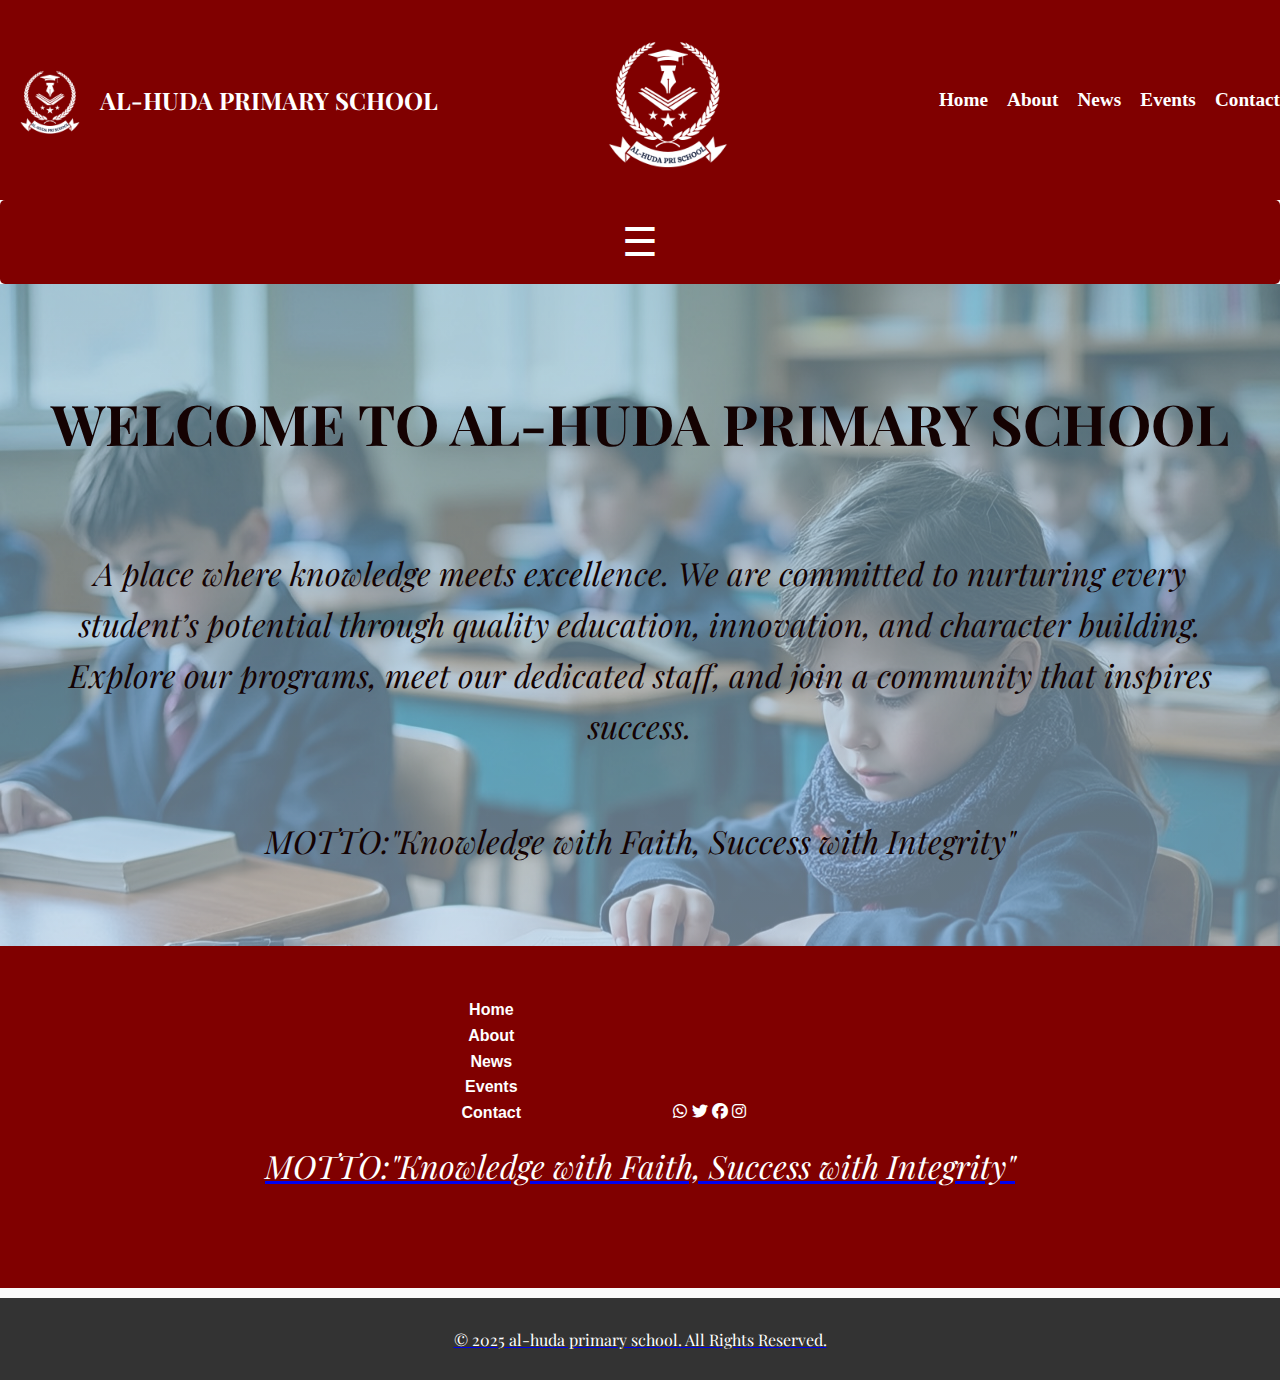
<file: index.html>
<!DOCTYPE html>
<html lang="en">
<head>
  <meta charset="UTF-8">
  <meta name="viewport" content="width=device-width, initial-scale=1.0">
  <title>AL-HUDA PRIMARY SCHOOL</title>
  <link href="https://fonts.googleapis.com/css2?family=Lato:wght@400;700&family=Playfair+Display:wght@700&family=Poppins:wght@500&display=swap" rel="stylesheet">
    <link rel="stylesheet" href="https://cdnjs.cloudflare.com/ajax/libs/font-awesome/6.5.0/css/all.min.css">

  <link rel="stylesheet" href="style.css">
</head>
<body>
  <!-- Header & Navigation -->
  <header>
    <div class="logo"><img src="Logo.png">  AL-HUDA PRIMARY SCHOOL</div>
    <img src="Logo.png"  id="logo">
    <nav>
      <ul>
        <li><a href="index.html">Home</a></li>
        <li><a href="about.html">About</a></li>
        <li><a href="news.html">News</a></li>
        <li><a href="event.html">Events</a></li>
        <li><a href="contact.html">Contact</a></li>
      </ul>
    </nav>
  </header>
  
  <!-- Toggle Button -->
  <div class="menu-toggle" onclick="toggleMenu()">☰</div>

  <!-- Menu Items -->
  <div class="menu" id="menu">
    <a href="index.html">Home</a>
    <a href="about.html">About</a>
    <a href="news.html">News</a>
    <a href="event.html">Events</a>
    <a href="contact.html">Contact</a>
  </div>

  <!-- Hero Section -->
  <section id="home" class="hero">
    <h2>WELCOME TO AL-HUDA PRIMARY SCHOOL</h2>
    <p>A place where knowledge meets excellence. We are committed to nurturing every student’s potential through quality education,
        innovation, and character building.
        Explore our programs, meet our dedicated staff, and join a community that inspires success.
    </p>
    <p><i>MOTTO:</i>"Knowledge with Faith, Success with Integrity"</p>
  </section>

  
 

  <section id="footer">
    <ul>
        <li><a href="index.html">Home</a></li>
        <li><a href="about.html">About</a></li>
        <li><a href="news.html">News</a></li>
        <li><a href="event.html">Events</a></li>
        <li><a href="contact.html">Contact</a></li>
</ul>
        <ul id="first">
            <li><a href="https://wa.me/+254721237883"><i class="fab fa-whatsapp"></i></a> 
                <a href="https://twitter.com/"><i class="fab fa-twitter"></i></a>
                <a href="https://facebook.com/"><i class="fab fa-facebook"></i></a>
                <a href="https://instagram.com/"><i class="fab fa-instagram"></i>
            </li>
      </ul>
      
  </section>
  <section id="motto">
     <p><i>MOTTO:</i>"Knowledge with Faith, Success with Integrity"</p>
  </section>
  <footer>
    <p>&copy; 2025 al-huda primary school. All Rights Reserved.</p>
  </footer>

  <script src="script.js"></script>
</body>
</html>
</file>
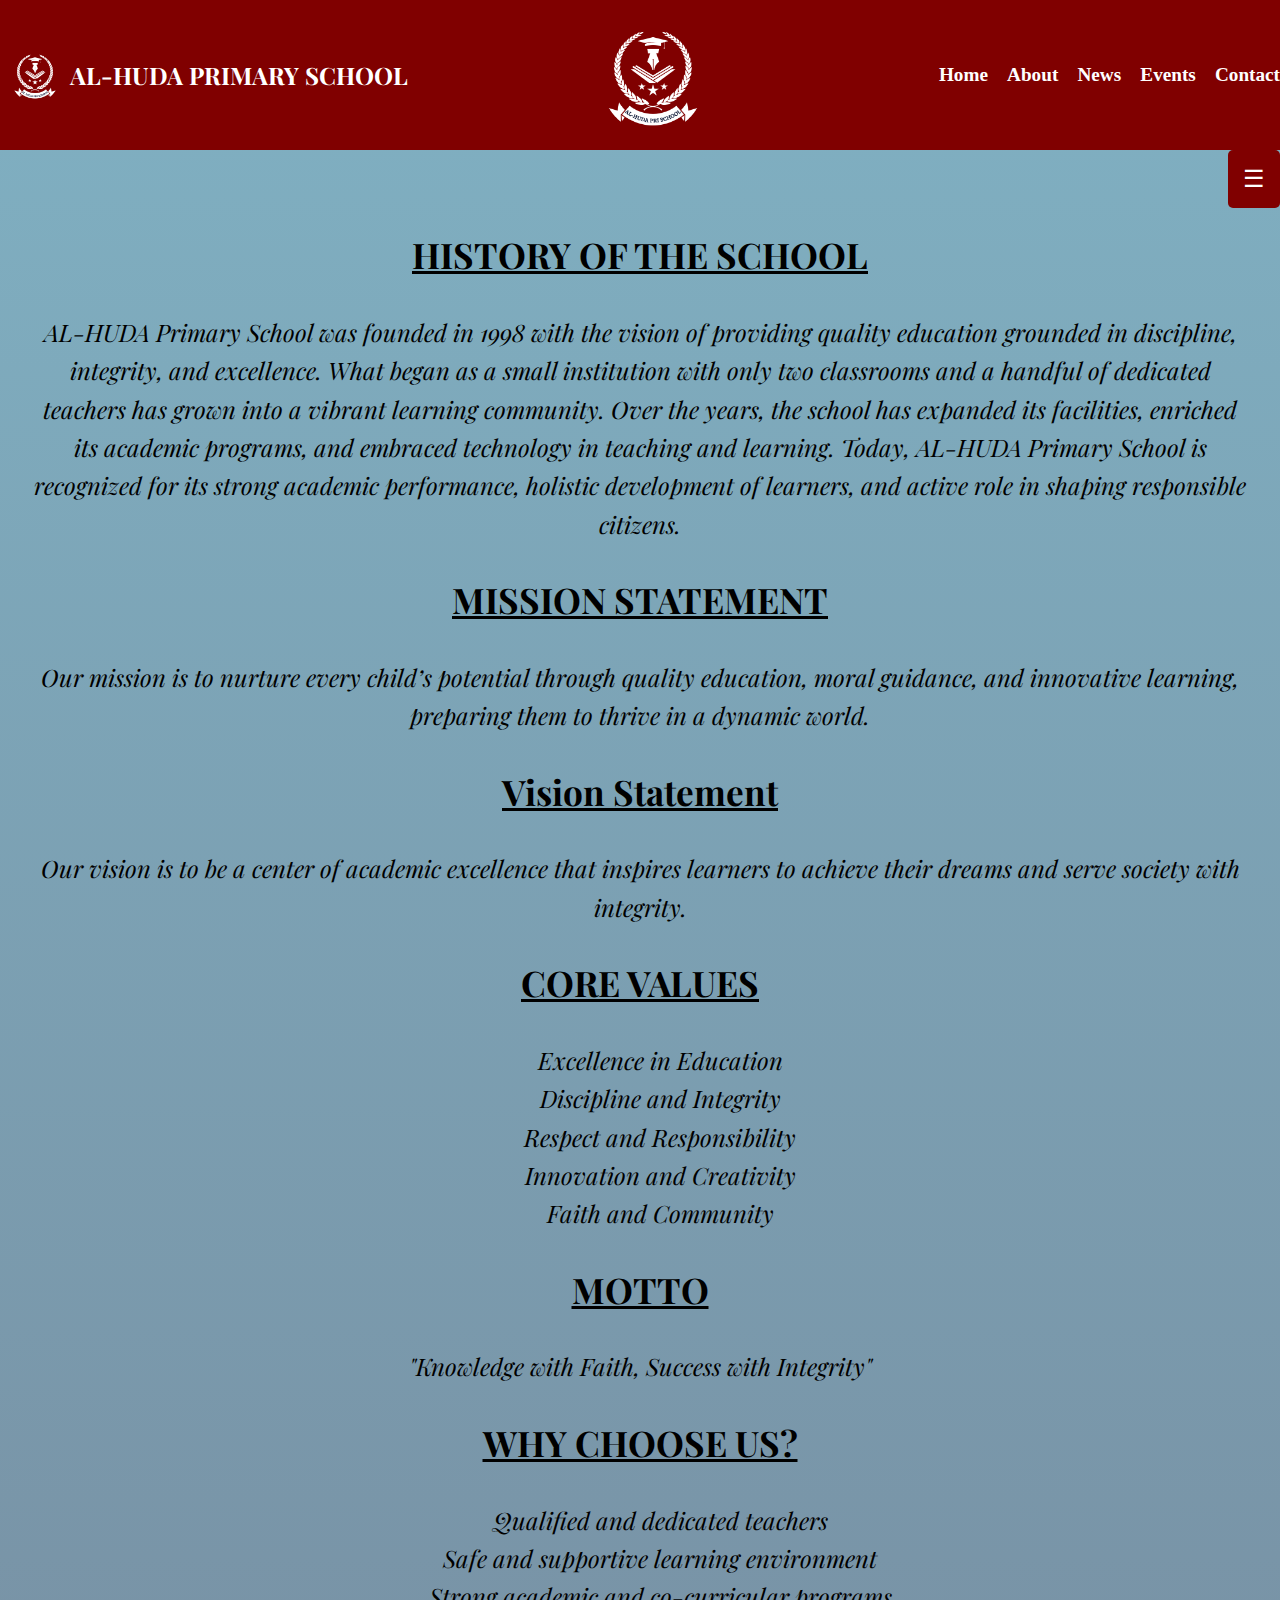
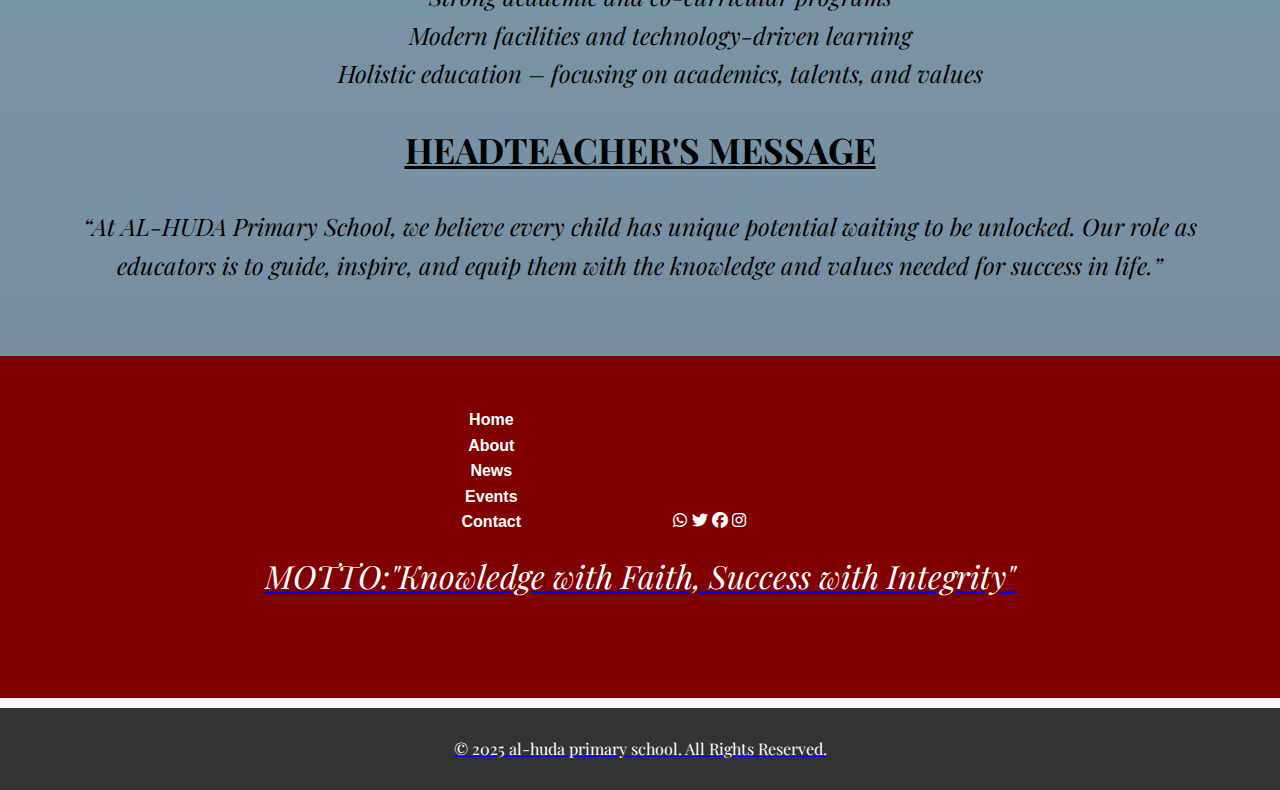
<file: about.html>
<!DOCTYPE html>
<html lang="en">
<head>
  <meta charset="UTF-8">
  <meta name="viewport" content="width=device-width, initial-scale=1.0">
  <title>AL-HUDA PRIMARY SCHOOL</title>
  <link href="https://fonts.googleapis.com/css2?family=Lato:wght@400;700&family=Playfair+Display:wght@700&family=Poppins:wght@500&display=swap" rel="stylesheet">
    <link rel="stylesheet" href="https://cdnjs.cloudflare.com/ajax/libs/font-awesome/6.5.0/css/all.min.css">

  <link rel="stylesheet" href="about.css">
</head>
<body>
  <!-- Header & Navigation -->
  <header>
    <div class="logo"><img src="Logo.png">  AL-HUDA PRIMARY SCHOOL</div>
    <img src="Logo.png"  id="logo">
    <nav>
      <ul>
        <li><a href="index.html">Home</a></li>
        <li><a href="about.html">About</a></li>
        <li><a href="news.html">News</a></li>
        <li><a href="event.html">Events</a></li>
        <li><a href="contact.html">Contact</a></li>
      </ul>
    </nav>
  </header>
  
  <!-- Toggle Button -->
  <div class="menu-toggle" onclick="toggleMenu()">☰</div>

  <!-- Menu Items -->
  <div class="menu" id="menu">
    <a href="index.html">Home</a>
    <a href="about.html">About</a>
    <a href="news.html">News</a>
    <a href="event.html">Events</a>
    <a href="contact.html">Contact</a>
  </div>
<section class="about">
    <h2>HISTORY OF THE SCHOOL</h2>
     <p>
    AL-HUDA Primary School was founded in 1998 with the vision of providing quality education grounded in discipline, integrity,
    and excellence.
    What began as a small institution with only two classrooms and a handful of dedicated teachers has grown into a vibrant learning
    community.
    Over the years, the school has expanded its facilities, enriched its academic programs, and embraced technology in teaching and learning.
    Today, AL-HUDA Primary School is recognized for its strong academic performance, holistic development of learners, 
    and active role in shaping responsible citizens.
    </p>
    <h2>
        MISSION STATEMENT
    </h2>
    <p>
        Our mission is to nurture every child’s potential through quality education, moral guidance,
         and innovative learning, preparing them to thrive in a dynamic world.
    </p>
    <h2>Vision Statement</h2>
    <p>
        Our vision is to be a center of academic excellence that inspires learners to achieve their dreams and serve society with integrity.
    </p>
    <h2>CORE VALUES</h2>
    <ul>
        <li>Excellence in Education</li>
        <li>Discipline and Integrity</li>
        <li>Respect and Responsibility</li>
        <li>Innovation and Creativity</li>
        <li>Faith and Community</li>
    </ul>
    <h2>MOTTO</h2>
    <P>
        "Knowledge with Faith, Success with Integrity"
    </P>
    <h2>WHY CHOOSE US?</h2>
    <ul>
        <li>Qualified and dedicated teachers</li>
        <li>Safe and supportive learning environment</li>
        <li>Strong academic and co-curricular programs</li>
        <li>Modern facilities and technology-driven learning</li>
        <li>Holistic education – focusing on academics, talents, and values</li>
    </ul>
     <h2>HEADTEACHER'S MESSAGE</h2>
    <P>
        “At AL-HUDA Primary School, we believe every child has unique potential waiting to be unlocked.
        Our role as educators is to guide, inspire, and equip them with the knowledge and values needed for success in life.”
    </P>
</section>

  <section id="footer">
    <ul>
        <li><a href="index.html">Home</a></li>
        <li><a href="about.html">About</a></li>
        <li><a href="news.html">News</a></li>
        <li><a href="event.html">Events</a></li>
        <li><a href="contact.html">Contact</a></li>
      </ul>
      <ul id="first">
      <li><a href="https://wa.me/+254721237883"><i class="fab fa-whatsapp"></i></a> 
        <a href="https://twitter.com/"><i class="fab fa-twitter"></i></a>
        <a href="https://facebook.com/"><i class="fab fa-facebook"></i></a>
        <a href="https://instagram.com/"><i class="fab fa-instagram"></i>
    </li>
        </ul>
  </section>
  <section id="motto">
     <p><i>MOTTO:</i>"Knowledge with Faith, Success with Integrity"</p>
  </section>
  <footer>
    <p>&copy; 2025 al-huda primary school. All Rights Reserved.</p>
  </footer>

  <script src="script.js"></script>
</body>
</html>
</file>
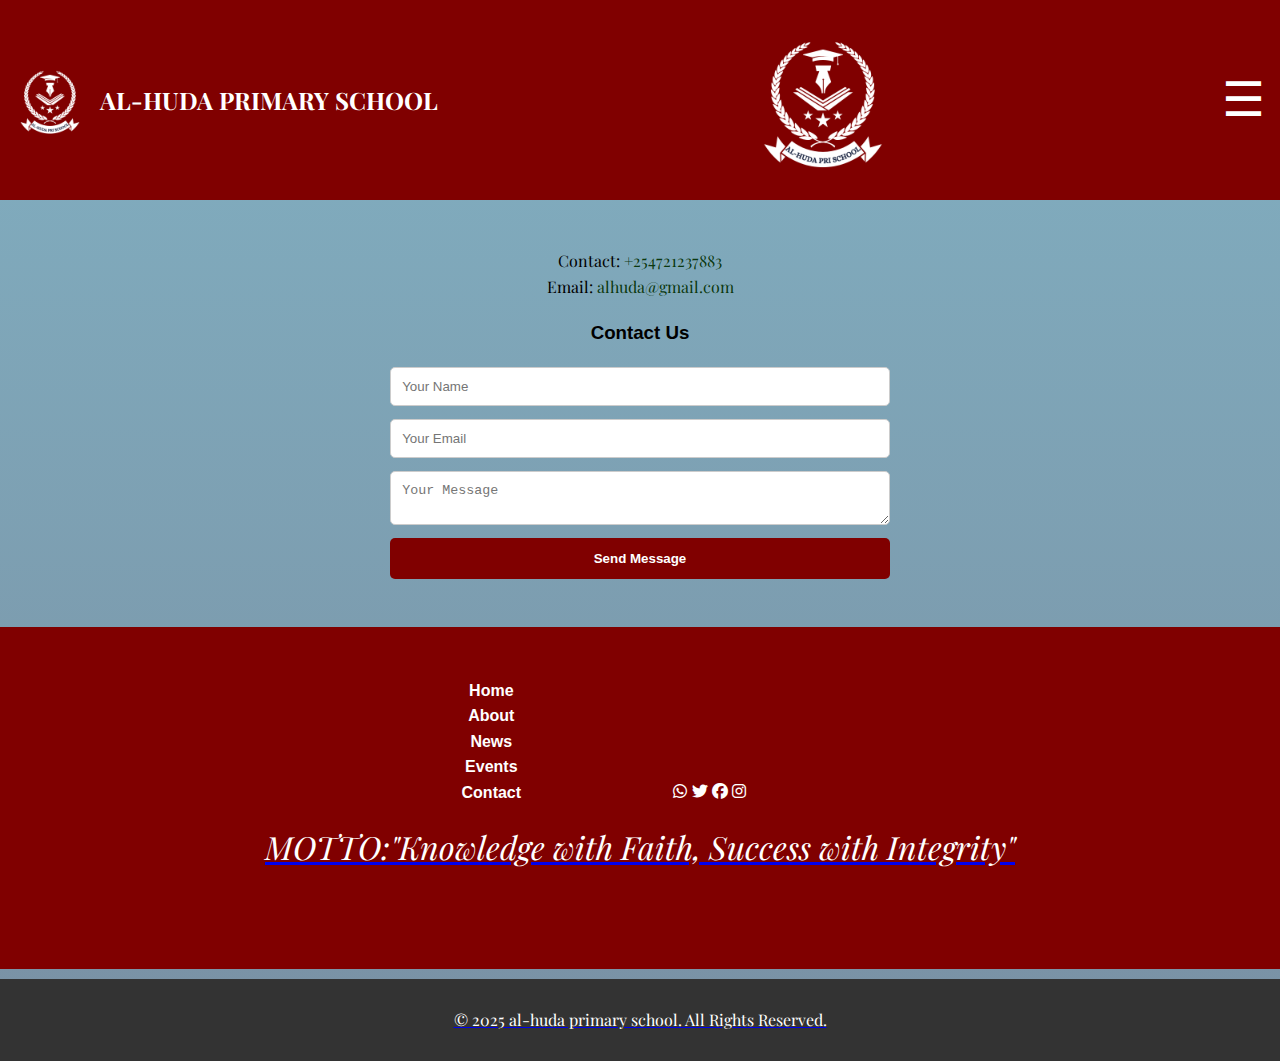
<file: contact.html>
<!DOCTYPE html>
<html lang="en">
<head>
  <meta charset="UTF-8">
  <meta name="viewport" content="width=device-width, initial-scale=1.0">
  <title>AL-HUDA PRIMARY SCHOOL</title>
  <link href="https://fonts.googleapis.com/css2?family=Lato:wght@400;700&family=Playfair+Display:wght@700&family=Poppins:wght@500&display=swap" rel="stylesheet">
  <link rel="stylesheet" href="https://cdnjs.cloudflare.com/ajax/libs/font-awesome/6.5.0/css/all.min.css">


  <link rel="stylesheet" href="contact.css">
</head>
<body>
  <!-- Header & Navigation -->
  <header>
    <div class="logo"><img src="Logo.png">  AL-HUDA PRIMARY SCHOOL</div>
    <img src="Logo.png"  id="logo">
    <div class="menu-toggle" onclick="toggleMenu()">☰</div>

  <!-- Menu Items -->
  <div class="menu" id="menu">
    <a href="index.html">Home</a>
    <a href="about.html">About</a>
    <a href="news.html">News</a>
    <a href="event.html">Events</a>
    <a href="contact.html">Contact</a>
  </div>

  </header>
  
  <!-- Toggle Button -->
  
 <section>
    <div id="href">
        Contact: <a href="https://wa.me/+254721237883">+254721237883</a><br>
        Email: <a href="https://mail.google.com/">alhuda@gmail.com</a><br>
    </div>
    <h3>Contact Us</h3>
    <form id="contactForm">
  <input type="text" name="name" placeholder="Your Name" required>
  <input type="email" name="email" placeholder="Your Email" required>
  <textarea name="message" placeholder="Your Message" required></textarea>
  <button type="submit">Send Message</button>
</form>

    <p id="successMsg" style="color: green; font-weight: bold; display: none;">
       Your message has been sent successfully! Thank You for contacting Us
    </p>
 </section>
  
 

  <section id="footer">
    <ul>
        <li><a href="index.html">Home</a></li>
        <li><a href="about.html">About</a></li>
        <li><a href="news.html">News</a></li>
        <li><a href="event.html">Events</a></li>
        <li><a href="contact.html">Contact</a></li>
      </ul>
      <ul id="first">
      <li><a href="https://wa.me/+254717275395"><i class="fab fa-whatsapp"></i></a> 
        <a href="https://twitter.com/"><i class="fab fa-twitter"></i></a>
        <a href="https://facebook.com/"><i class="fab fa-facebook"></i></a>
        <a href="https://instagram.com/"><i class="fab fa-instagram"></i>
    </li>
        </ul>
  </section>
  <section id="motto">
     <p><i>MOTTO:</i>"Knowledge with Faith, Success with Integrity"</p>
  </section>
  <footer>
    <p>&copy; 2025 al-huda primary school. All Rights Reserved.</p>
  </footer>

  <script src="contact.js"></script>
</body>
</html>
</file>
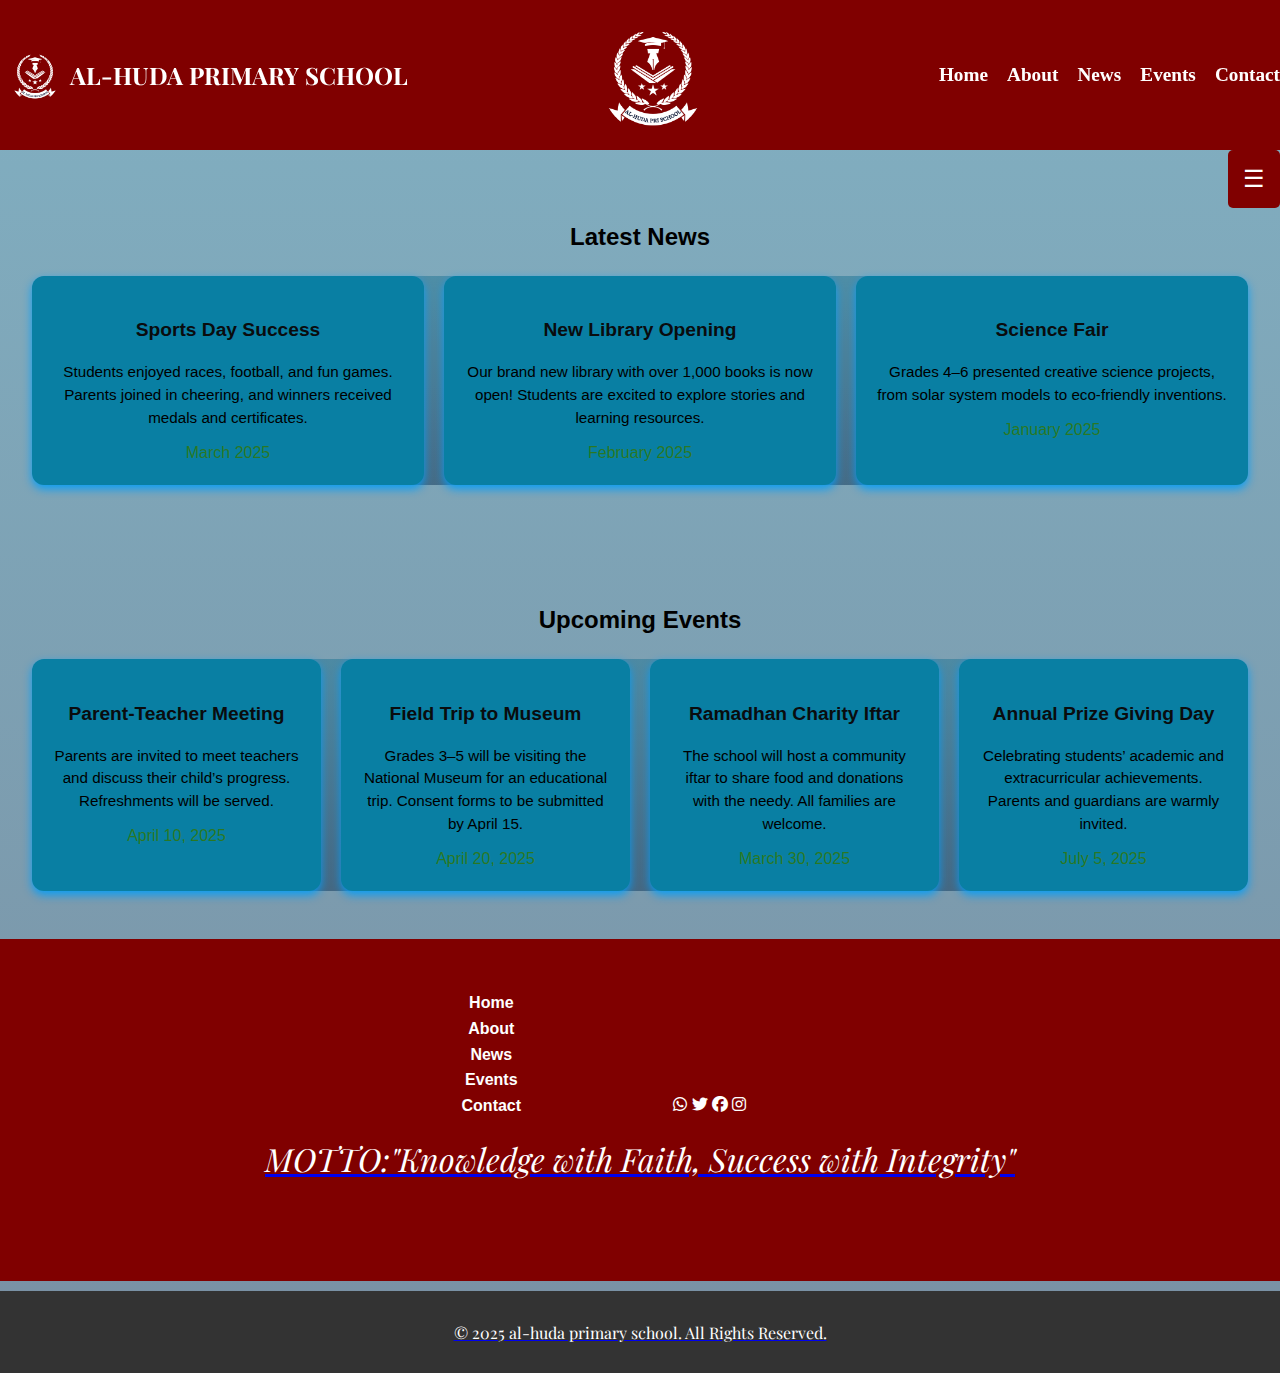
<file: event.html>
<!DOCTYPE html>
<html lang="en">
<head>
  <meta charset="UTF-8">
  <meta name="viewport" content="width=device-width, initial-scale=1.0">
  <title>AL-HUDA PRIMARY SCHOOL</title>
  <link href="https://fonts.googleapis.com/css2?family=Lato:wght@400;700&family=Playfair+Display:wght@700&family=Poppins:wght@500&display=swap" rel="stylesheet">
    <link rel="stylesheet" href="https://cdnjs.cloudflare.com/ajax/libs/font-awesome/6.5.0/css/all.min.css">

  <link rel="stylesheet" href="event.css">
</head>
<body>
  <!-- Header & Navigation -->
  <header>
    <div class="logo"><img src="Logo.png">  AL-HUDA PRIMARY SCHOOL</div>
    <img src="Logo.png"  id="logo">
    <nav>
      <ul>
        <li><a href="index.html">Home</a></li>
        <li><a href="about.html">About</a></li>
        <li><a href="news.html">News</a></li>
        <li><a href="event.html">Events</a></li>
        <li><a href="contact.html">Contact</a></li>
      </ul>
    </nav>
  </header>
  
  <!-- Toggle Button -->
  <div class="menu-toggle" onclick="toggleMenu()">☰</div>

  <!-- Menu Items -->
  <div class="menu" id="menu">
    <a href="index.html">Home</a>
    <a href="about.html">About</a>
    <a href="news.html">News</a>
    <a href="event.html">Events</a>
    <a href="contact.html">Contact</a>
  </div>

  
 <section>
    <h2>Latest News</h2>
    <div class="container">
      
      <div class="card">
        <h3>Sports Day Success</h3>
        <p>Students enjoyed races, football, and fun games. Parents joined in cheering, and winners received medals and certificates.</p>
        <span class="date">March 2025</span>
      </div>

      <div class="card">
        <h3>New Library Opening</h3>
        <p>Our brand new library with over 1,000 books is now open! Students are excited to explore stories and learning resources.</p>
        <span class="date">February 2025</span>
      </div>

      <div class="card">
        <h3>Science Fair</h3>
        <p>Grades 4–6 presented creative science projects, from solar system models to eco-friendly inventions.</p>
        <span class="date">January 2025</span>
      </div>

    </div>
  </section>

  <!-- Events Section -->
  <section>
    <h2>Upcoming Events</h2>
    <div class="container">
      
      <div class="card">
        <h3>Parent-Teacher Meeting</h3>
        <p>Parents are invited to meet teachers and discuss their child’s progress. Refreshments will be served.</p>
        <span class="date">April 10, 2025</span>
      </div>

      <div class="card">
        <h3>Field Trip to Museum</h3>
        <p>Grades 3–5 will be visiting the National Museum for an educational trip. Consent forms to be submitted by April 15.</p>
        <span class="date">April 20, 2025</span>
      </div>

      <div class="card">
        <h3>Ramadhan Charity Iftar</h3>
        <p>The school will host a community iftar to share food and donations with the needy. All families are welcome.</p>
        <span class="date">March 30, 2025</span>
      </div>

      <div class="card">
        <h3>Annual Prize Giving Day</h3>
        <p>Celebrating students’ academic and extracurricular achievements. Parents and guardians are warmly invited.</p>
        <span class="date">July 5, 2025</span>
      </div>

    </div>
  </section>
  
 

  <section id="footer">
    <ul>
        <li><a href="index.html">Home</a></li>
        <li><a href="about.html">About</a></li>
        <li><a href="news.html">News</a></li>
        <li><a href="event.html">Events</a></li>
        <li><a href="contact.html">Contact</a></li>
</ul>
        <ul id="first">
            <li><a href="https://wa.me/+25421237883"><i class="fab fa-whatsapp"></i></a> 
                <a href="https://twitter.com/"><i class="fab fa-twitter"></i></a>
                <a href="https://facebook.com/"><i class="fab fa-facebook"></i></a>
                <a href="https://instagram.com/"><i class="fab fa-instagram"></i>
            </li>
      </ul>
      
  </section>
  <section id="motto">
     <p><i>MOTTO:</i>"Knowledge with Faith, Success with Integrity"</p>
  </section>
  <footer>
    <p>&copy; 2025 al-huda primary school. All Rights Reserved.</p>
  </footer>

  <script src="script.js"></script>
</body>
</html>
</file>
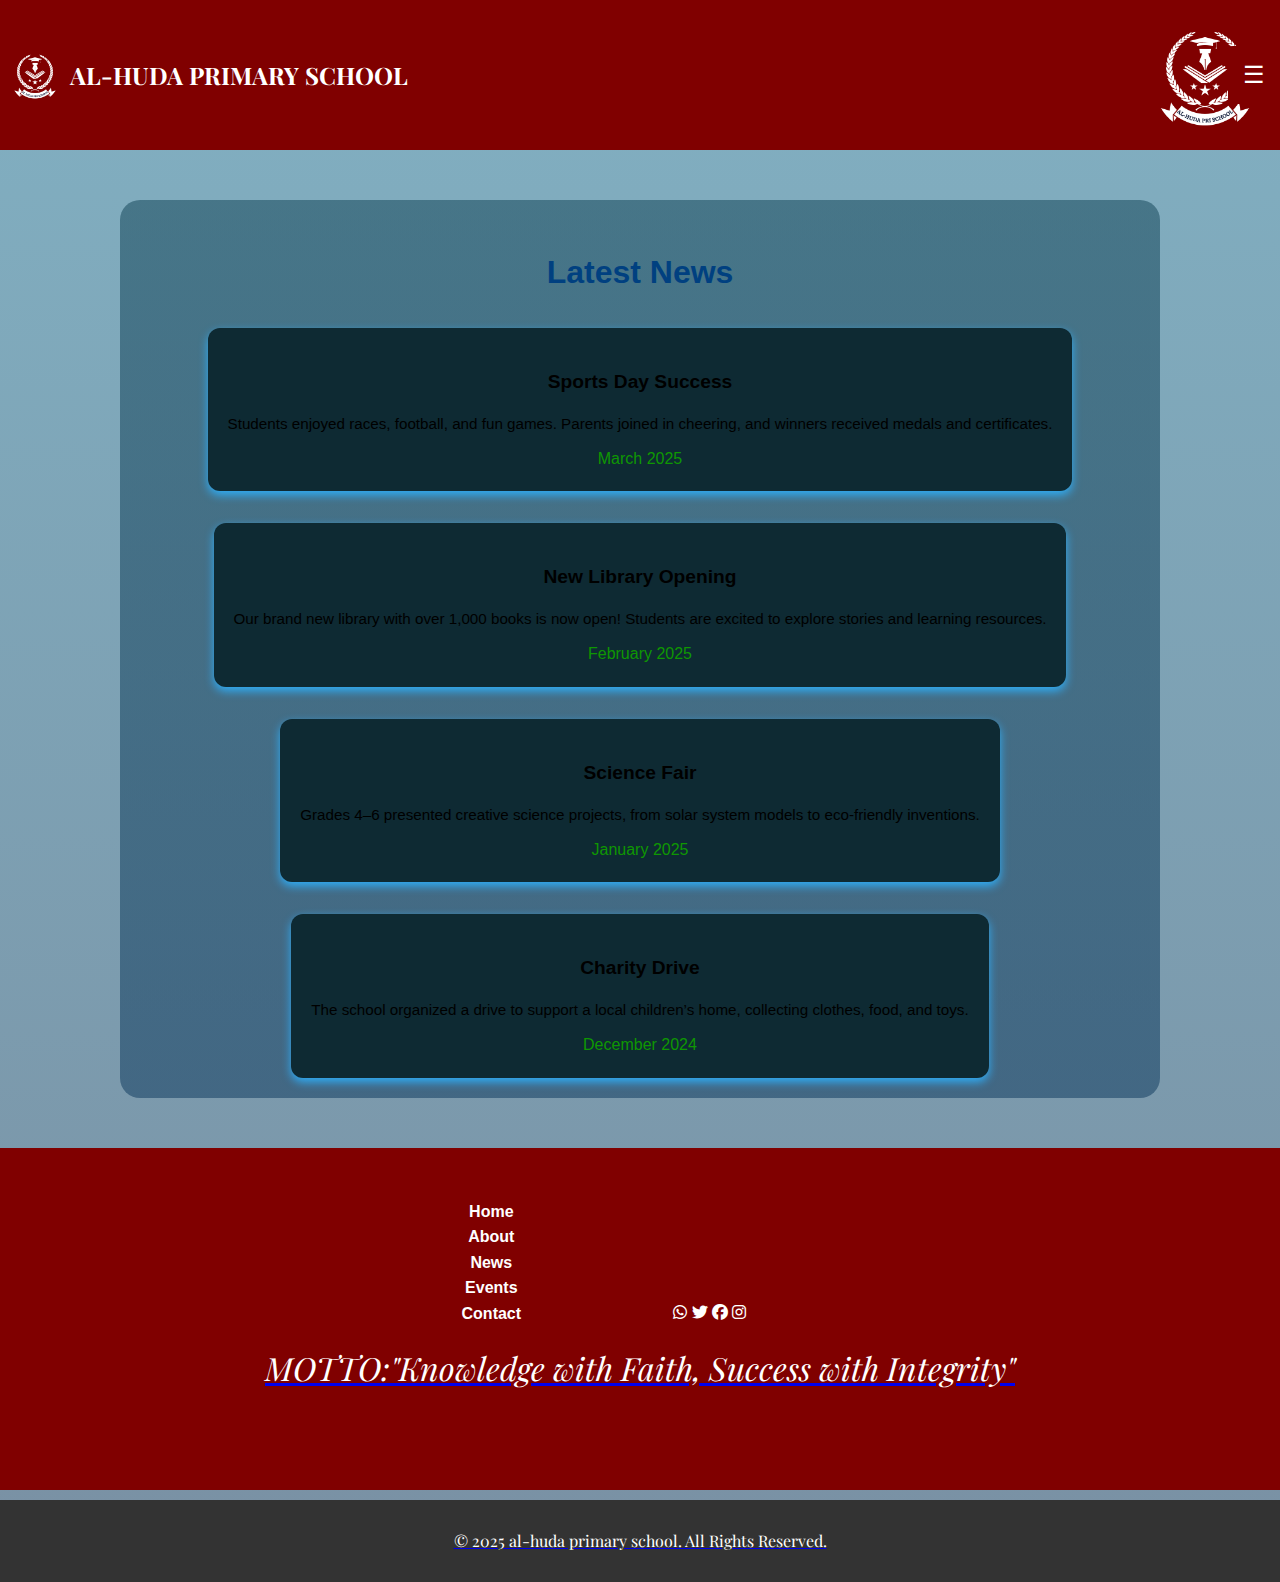
<file: news.html>
<!DOCTYPE html>
<html lang="en">
<head>
  <meta charset="UTF-8">
  <meta name="viewport" content="width=device-width, initial-scale=1.0">
  <title>AL-HUDA PRIMARY SCHOOL</title>
  <link href="https://fonts.googleapis.com/css2?family=Lato:wght@400;700&family=Playfair+Display:wght@700&family=Poppins:wght@500&display=swap" rel="stylesheet">
    <link rel="stylesheet" href="https://cdnjs.cloudflare.com/ajax/libs/font-awesome/6.5.0/css/all.min.css">

  <link rel="stylesheet" href="news.css">
</head>
<body>
  <!-- Header & Navigation -->
  <header>
    <div class="logo"><img src="Logo.png">  AL-HUDA PRIMARY SCHOOL</div>
    <img src="Logo.png"  id="logo">
    <div class="menu-toggle" onclick="toggleMenu()">☰</div>

  <!-- Menu Items -->
  <div class="menu" id="menu">
    <a href="index.html">Home</a>
    <a href="about.html">About</a>
    <a href="news.html">News</a>
    <a href="event.html">Events</a>
    <a href="contact.html">Contact</a>
  </div>

  </header>
  
  <!-- Toggle Button -->
  
  <section class="news-section">
    <h2>Latest News</h2>
    <div class="news-container">
      
      <div class="news-card">
        <h3>Sports Day Success</h3>
        <p>Students enjoyed races, football, and fun games. Parents joined in cheering, and winners received medals and certificates.</p>
        <span class="news-date">March 2025</span>
      </div>

      <div class="news-card">
        <h3>New Library Opening</h3>
        <p>Our brand new library with over 1,000 books is now open! Students are excited to explore stories and learning resources.</p>
        <span class="news-date">February 2025</span>
      </div>

      <div class="news-card">
        <h3>Science Fair</h3>
        <p>Grades 4–6 presented creative science projects, from solar system models to eco-friendly inventions.</p>
        <span class="news-date">January 2025</span>
      </div>

      <div class="news-card">
        <h3>Charity Drive</h3>
        <p>The school organized a drive to support a local children’s home, collecting clothes, food, and toys.</p>
        <span class="news-date">December 2024</span>
      </div>

    </div>
  </section>

  
 

  <section id="footer">
    <ul>
        <li><a href="index.html">Home</a></li>
        <li><a href="about.html">About</a></li>
        <li><a href="news.html">News</a></li>
        <li><a href="event.html">Events</a></li>
        <li><a href="contact.html">Contact</a></li>
</ul>
        <ul id="first">
            <li><a href="https://wa.me/+254721237883"><i class="fab fa-whatsapp"></i></a> 
                <a href="https://twitter.com/"><i class="fab fa-twitter"></i></a>
                <a href="https://facebook.com/"><i class="fab fa-facebook"></i></a>
                <a href="https://instagram.com/"><i class="fab fa-instagram"></i>
            </li>
      </ul>
      
  </section>
  <section id="motto">
     <p><i>MOTTO:</i>"Knowledge with Faith, Success with Integrity"</p>
  </section>
  <footer>
    <p>&copy; 2025 al-huda primary school. All Rights Reserved.</p>
  </footer>

  <script src="script.js"></script>
</body>
</html>
</file>
<file: style.css>
body {
  margin: 0;
  font-family: Arial, sans-serif;
  line-height: 1.6;
  background-color: #F9F9F9;
  color: #333333;
  overflow-x: hidden;
}

header {  
  display: flex;    
  flex-wrap: wrap;
  justify-content: space-between;
  align-items: center;
  
  width: 100%;
  overflow-x: hidden;
  background: #800000; 
  color: white;
  
  top: 0;
  z-index: 1000;
}
img{
  width: 100px;
  height: 100px;
}
header li{
  font-family: 'Montserrat';
  font-size: 1.2rem;
  display: flex;
  flex-wrap: wrap;
}
header li:hover{
  color: #FFD700;
  
  transform: scale(1.2);
  font-size: 1.2rem;
  font-family: 'Montserrat';
  
}
#home{
  display: flex;
  flex-wrap: wrap;
    background: 
        linear-gradient(rgba(121, 174, 196, 0.6), rgba(173, 200, 223, 0.6)),
        url("landing.jpeg") no-repeat center center/cover;
    
    color: rgb(20, 2, 2);
    align-items: center;
    justify-content: center;
    text-align: center;
    background-position: sticky; 
     
}
#home p{
  text-align: center;
  font-family: 'Playfair Display';
  font-size: 2rem;
  font-style: italic;
}
#home h2{
  font-family: 'Playfair Display';
  font-size: 3.5rem;
  text-align: center;
  
}
#logo{
    width: 200px;
    height: 200px;
    
    
}
header .logo {
  font-size: 1.5rem;
  font-weight: bold;
  font-family: 'Playfair Display';
  display: flex;
  flex-wrap: wrap;
  align-items: center;
}

nav ul {
  list-style: none;
  display: flex;
  gap: 1.2rem;
}

nav a {
  color: white;
  text-decoration: none;
  font-weight: bold;
}

nav a:hover {
  text-decoration: none;
   color: aqua;
}





section {
  padding: 3rem 2rem;
  text-align: center;
}

 .menu-toggle {
      background: #800000;
      color: white;
      padding: 10px 15px;
      cursor: pointer;
      text-align: center;
      
      top: 150px;
      right: 0px;
      border-radius: 5px;
      z-index: 1000;
      font-size: 2.5rem;
    }

    /* The hidden menu */
   .menu-toggle {
      background: #800000;
      color: white;
      padding: 10px 15px;
      cursor: pointer;
      text-align: center;
      

      top: 90px;
      right: 0px;
      border-radius: 5px;
      z-index: 1000;
      font-size: 2.5rem;
    }

    /* The hidden menu */
    .menu {
      display: none;
      flex-direction: column;
      background: #800000;
      
      top: 230px; /* just below the button */
      right: 0;
      width: 100px;
      border-radius: 5px;
      overflow: hidden;
      box-shadow: 0 4px 8px rgba(118, 206, 218, 0.952);
    }

    .menu a {
      color: white;
      padding: 12px;
      text-decoration: none;
      text-align: center;
      border-bottom: 1px solid #555;
    }

    .menu a:hover {
      background: #881111;
      transform: scale(1.2);
    }


#first li:hover{
  transform: scale(1.5);
}

#footer{
  display: flex;
  align-items: center;
  justify-content: center;
  background-color: #800000;
  color: white;
  gap: 7rem;
  height: 50px;
}
#footer ul{
  text-decoration: none;
  color: white;
  list-style: none;
  text-align: center;
  margin-top: 100px;
  
}

#first{
    display: flex;
    flex-wrap: wrap;
    text-align: center;
    justify-content: center;
    align-items: center;
}
#footer #first{
  text-decoration: none;
  color: white;
  list-style: none;
  text-align: center;
  margin-top: 200px;
  display: flex;
    flex-wrap: wrap;
  
}

#footer a{
  text-decoration: none;
  color: white;
  list-style: none;
  font-weight: bold;
}
#footer a:hover{
  text-decoration: none;
   color: aqua;
}
#motto{
  height: 100px;
  margin-top: 0;
  background-color: #800000;
  color: white;
  font-family: 'Playfair Display';
  font-size: 2rem;
  font-style: italic;
  text-align: center;

}
#motto p{
  margin-top: 0;
  
}
footer {
  background: #333;
  color: white;
  font-family: 'Playfair Display';
  font-size: 1rem;
  padding: 1rem;
  height: 50px;
  display: flex;
  margin-top: 10px;
  justify-content: center;
  align-items: center;
}
</file>
<file: about.css>
body {
  margin: 0;
  font-family: Arial, sans-serif;
  line-height: 1.6;
  background-color: #F9F9F9;
  color: #333333;
}

header {  
  display: flex;    
  flex-wrap: wrap;
  justify-content: space-between;
  align-items: center;
  background: #800000; 
  color: white;
  top: 0;
  z-index: 1000;
}
img{
  width: 70px;
  height: 70px;
}
header li{
  font-family: 'Montserrat';
  font-size: 1.2rem;
}
header li:hover{
  color: #FFD700;
  transform: scale(1.2);
  font-size: 1.2rem;
  font-family: 'Montserrat';
  
}
/*see here*/
#home{
    background: 
        linear-gradient(rgba(121, 174, 196, 0.6), rgba(173, 200, 223, 0.6)),
        url("landing.jpeg") no-repeat center center/cover;
    height: 100vh;
    color: rgb(20, 2, 2);
    text-align: center;
    background-position: sticky; 
     
}

#logo{
    width: 150px;
    height: 150px;
    display: flex;
    flex-wrap: wrap;
}
header .logo {
  font-size: 1.5rem;
  font-weight: bold;
  font-family: 'Playfair Display';
  display: flex;
  flex-wrap: wrap;
  align-items: center;
}

nav ul {
  list-style: none;
  display: flex;
  gap: 1.2rem;
}

nav a {
  color: white;
  text-decoration: none;
  font-weight: bold;
}

nav a:hover {
  text-decoration: none;
   color: aqua;
}





section {
  padding: 3rem 2rem;
  text-align: center;
}


.about{
    background: 
        linear-gradient(rgba(45, 123, 153, 0.6), rgba(32, 70, 102, 0.6)),
        url("") no-repeat center center/cover;
    color: rgb(0, 0, 0);
    text-align: center;
    background-position: sticky; 
}
.about h2{
    font-family: 'Playfair Display';
  font-size: 2.2rem;
  font-size: bold;
  text-decoration: underline;
}
.about p{
     
  font-family: 'Playfair Display';
  font-size: 1.5rem;
  font-style: italic;
}
.about ul{
    
    list-style: none;
    font-family: 'Playfair Display';
  font-size: 1.5rem;
  font-style: italic;
}
 .menu-toggle {
      background: #800000;
      color: white;
      padding: 10px 15px;
      cursor: pointer;
      text-align: center;
      position: fixed;
      top: auto;
      right: 0px;
      border-radius: 5px;
      z-index: 1000;
      font-size: 1.5rem;
    }

    /* The hidden menu */
    .menu {
      display: none;
      flex-direction: column;
      background: #800000;
      position: fixed;
      top: auto; /* just below the button */
      right: 25px;
      width: 100px;
      border-radius: 5px;
      overflow: hidden;
      box-shadow: 0 4px 8px rgba(0,0,0,0.2);
    }

    .menu a {
      color: white;
      padding: 12px;
      text-decoration: none;
      text-align: center;
      border-bottom: 1px solid #555;
    }

    .menu a:hover {
      background: #881111;
    }



#footer{
  display: flex;
  align-items: center;
  justify-content: center;
  background-color: #800000;
  color: white;
  gap: 7rem;
  height: 50px;
}
#footer ul{
  text-decoration: none;
  color: white;
  list-style: none;
  text-align: center;
  margin-top: 100px;
  
}

#first{
    display: flex;
    flex-wrap: wrap;
    
}
#first li:hover{
  transform: scale(1.5);
}
#footer #first{
  text-decoration: none;
  color: white;
  list-style: none;
  text-align: center;
  margin-top: 200px;
  display: flex;
    flex-wrap: wrap;
  
}

#footer a{
  text-decoration: none;
  color: white;
  list-style: none;
  font-weight: bold;
}
#footer a:hover{
  text-decoration: none;
   color: aqua;
}
#motto{
  height: 100px;
  margin-top: 0;
  background-color: #800000;
  color: white;
  font-family: 'Playfair Display';
  font-size: 2rem;
  font-style: italic;
  text-align: center;

}
#motto p{
  margin-top: 0;
  
}
footer {
  background: #333;
  color: white;
  font-family: 'Playfair Display';
  font-size: 1rem;
  padding: 1rem;
  height: 50px;
  display: flex;
  margin-top: 10px;
  justify-content: center;
  align-items: center;
}
</file>
<file: contact.css>
/* General Styles */
body {
  margin: 0;
  font-family: Arial, sans-serif;
  line-height: 1.6;
  background: 
        linear-gradient(rgba(45, 123, 153, 0.6), rgba(32, 70, 102, 0.6)),
        url("") no-repeat center center/cover;
    color: rgb(0, 0, 0);
    text-align: center;
    background-position: sticky; 
    border-radius: 20px;
     overflow-x: hidden;
}
#first li:hover{
  transform: scale(1.5);
}
#href{
    font-family: 'Playfair Display';
    
    
}
#href a{
    text-decoration: none;
    color: rgba(4, 49, 4, 0.938);
}
#href a:hover{
    transform: scale(1.5);
}
header {  
  display: flex;    
  flex-wrap: wrap;
  justify-content: space-between;
  align-items: center;
  background: #800000; 
  color: white;
  overflow-x: hidden;
  width: 100%;
  
  top: 0;
  z-index: 1000;
}
img{
  width: 100px;
  height: 100px;
}
header li{
  font-family: 'Montserrat';
  font-size: 1.2rem;
}
header li:hover{
  color: #FFD700;
  transform: scale(1.2);
  font-size: 1.2rem;
  font-family: 'Montserrat';
  
}

#logo{
    width: 200px;
    height: 200px;
}
header .logo {
  font-size: 1.5rem;
  font-weight: bold;
  font-family: 'Playfair Display';
  display: flex;
  flex-wrap: wrap;
  align-items: center;
}

nav ul {
  list-style: none;
  display: flex;
  gap: 1.2rem;
}

nav a {
  color: white;
  text-decoration: none;
  font-weight: bold;
}

nav a:hover {
  text-decoration: none;
   color: aqua;
}





section {
  padding: 3rem 2rem;
  text-align: center;
}

 .menu-toggle {
      background: #800000;
      color: white;
      padding: 10px 15px;
      cursor: pointer;
      text-align: center;
      
      top: 160px;
      right: 0px;
      border-radius: 5px;
      z-index: 1000;
      font-size: 3rem;
    }

    /* The hidden menu */
    .menu {
      display: none;
      flex-direction: column;
      background: #800000;
      position: fixed;
      top: 230px; /* just below the button */
      right: 25px;
      width: 100px;
      border-radius: 5px;
      overflow: hidden;
      box-shadow: 0 4px 8px rgba(118, 206, 218, 0.952);
    }

    .menu a {
      color: white;
      padding: 12px;
      text-decoration: none;
      text-align: center;
      border-bottom: 1px solid #555;
    }

    .menu a:hover {
      background: #881111;
      transform: scale(1.2);
    }



#footer{
  display: flex;
  align-items: center;
  justify-content: center;
  background-color: #800000;
  color: white;
  gap: 7rem;
  height: 50px;
}
#footer ul{
  text-decoration: none;
  color: white;
  list-style: none;
  text-align: center;
  margin-top: 100px;
  
}

#first{
    display: flex;
    flex-wrap: wrap;
    
}
#first li:hover{
  transform: scale(1.5);
}
#footer #first{
  text-decoration: none;
  color: white;
  list-style: none;
  text-align: center;
  margin-top: 200px;
  display: flex;
    flex-wrap: wrap;
  
}

#footer a{
  text-decoration: none;
  color: white;
  list-style: none;
  font-weight: bold;
}
#footer a:hover{
  text-decoration: none;
   color: aqua;
}
#motto{
  height: 100px;
  margin-top: 0;
  background-color: #800000;
  color: white;
  font-family: 'Playfair Display';
  font-size: 2rem;
  font-style: italic;
  text-align: center;

}
#motto p{
  margin-top: 0;
  
}


form {
  max-width: 500px;
  margin: auto;
  display: flex;
  flex-direction: column;
  gap: 0.8rem;
}

form input, form textarea {
  padding: 0.7rem;
  border: 1px solid #ccc;
  border-radius: 5px;
}

form button {
  background: #800000;
  color: white;
  border: none;
  padding: 0.8rem;
  cursor: pointer;
  font-weight: bold;
  border-radius: 5px;
}

form button:hover {
  background: #a52a2a;
}

footer {
  background: #333;
  color: white;
  font-family: 'Playfair Display';
  font-size: 1rem;
  padding: 1rem;
  height: 50px;
  display: flex;
  margin-top: 10px;
  justify-content: center;
  align-items: center;
}
</file>
<file: event.css>
body {
  margin: 0;
  font-family: Arial, sans-serif;
  line-height: 1.6;
  background: 
        linear-gradient(rgba(45, 123, 153, 0.6), rgba(32, 70, 102, 0.6)),
        url("") no-repeat center center/cover;
    color: rgb(0, 0, 0);
    text-align: center;
     overflow-x: hidden;
    background-position: sticky; 
    border-radius: 20px;
}
#first li:hover{
  transform: scale(1.5);
}
header {  
  display: flex;    
  flex-wrap: wrap;
  justify-content: space-between;
  align-items: center;
  background: #800000; 
  color: white;
   width: 100%;
  position: sticky;
  top: 0;
  z-index: 1000;
}
img{
  width: 70px;
  height: 70px;
}
header li{
  font-family: 'Montserrat';
  font-size: 1.2rem;
}
header li:hover{
  color: #FFD700;
  transform: scale(1.2);
  font-size: 1.2rem;
  font-family: 'Montserrat';
  
}


.container {
      display: grid;
      grid-template-columns: repeat(auto-fit, minmax(280px, 1fr));
      gap: 20px;
      background: 
        linear-gradient(rgba(45, 123, 153, 0.6), rgba(32, 70, 102, 0.6)),
        url("") no-repeat center center/cover;
    color: rgb(0, 0, 0);
    text-align: center;
    background-position: sticky; 
    border-radius: 20px;
    }

    .card {
      background: rgb(9, 127, 163);
      padding: 20px;
      border-radius: 12px;
      box-shadow: 0 4px 10px rgba(0, 158, 250, 0.945);
      transition: transform 0.2s ease;
    }

    .card:hover {
      transform: scale(1.2);
    }

    .card h3 {
      color: #0a0c0e;
      font-size: 1.2rem;
      margin-bottom: 10px;
    }

    .card p {
      font-size: 0.95rem;
      line-height: 1.5;
      margin-bottom: 10px;
    }

    .date {
      font-size: 1rem;
      color: rgba(50, 119, 5, 0.829);
    }
#logo{
    width: 150px;
    height: 150px;
    display: flex;
    flex-wrap: wrap;
}
header .logo {
  font-size: 1.5rem;
  font-weight: bold;
  font-family: 'Playfair Display';
  display: flex;
  flex-wrap: wrap;
  align-items: center;
}

nav ul {
  list-style: none;
  display: flex;
  gap: 1.2rem;
}

nav a {
  color: white;
  text-decoration: none;
  font-weight: bold;
}

nav a:hover {
  text-decoration: none;
   color: aqua;
}





section {
  padding: 3rem 2rem;
  text-align: center;
}

  .menu-toggle {
      background: #800000;
      color: white;
      padding: 10px 15px;
      cursor: pointer;
      text-align: center;
      position: fixed;
      top: auto;
      right: 0px;
      border-radius: 5px;
      z-index: 1000;
      font-size: 1.5rem;
    }

    /* The hidden menu */
    .menu {
      display: none;
      flex-direction: column;
      background: #800000;
      position: fixed;
      top: auto; /* just below the button */
      right: 25px;
      width: 100px;
      border-radius: 5px;
      overflow: hidden;
      box-shadow: 0 4px 8px rgba(0,0,0,0.2);
    }

    .menu a {
      color: white;
      padding: 12px;
      text-decoration: none;
      text-align: center;
      border-bottom: 1px solid #555;
    }

    .menu a:hover {
      background: #881111;
    }




#footer{
  display: flex;
  align-items: center;
  justify-content: center;
  background-color: #800000;
  color: white;
  gap: 7rem;
  height: 50px;
}
#footer ul{
  text-decoration: none;
  color: white;
  list-style: none;
  text-align: center;
  margin-top: 100px;
  
}

#first{
    display: flex;
    flex-wrap: wrap;
    
}
#first li:hover{
  transform: scale(1.5);
}
#footer #first{
  text-decoration: none;
  color: white;
  list-style: none;
  text-align: center;
  margin-top: 200px;
  display: flex;
    flex-wrap: wrap;
  
}

#footer a{
  text-decoration: none;
  color: white;
  list-style: none;
  font-weight: bold;
}
#footer a:hover{
  text-decoration: none;
   color: aqua;
}
#motto{
  height: 100px;
  margin-top: 0;
  background-color: #800000;
  color: white;
  font-family: 'Playfair Display';
  font-size: 2rem;
  font-style: italic;
  text-align: center;

}
#motto p{
  margin-top: 0;
  
}
footer {
  background: #333;
  color: white;
  font-family: 'Playfair Display';
  font-size: 1rem;
  padding: 1rem;
  height: 50px;
  display: flex;
  margin-top: 10px;
  justify-content: center;
  align-items: center;
}
</file>
<file: news.css>
body {
  margin: 0;
  font-family: Arial, sans-serif;
  line-height: 1.6;
  background: 
        linear-gradient(rgba(45, 123, 153, 0.6), rgba(32, 70, 102, 0.6)),
        url("") no-repeat center center/cover;
    color: rgb(0, 0, 0);
     overflow-x: hidden;
    background-position: sticky; 
}

header {  
  display: flex;    
  flex-wrap: wrap;
  justify-content: space-between;
  align-items: center;
  background: #800000; 
  color: white;
   width: 100%;
  position: sticky;
  top: 0;
  z-index: 1000;
}
img{
  width: 70px;
  height: 70px;
}
header li{
  font-family: 'Montserrat';
  font-size: 1.2rem;
}
header li:hover{
  color: #FFD700;
  transform: scale(1.2);
  font-size: 1.2rem;
  font-family: 'Montserrat';
  
}

.news-section {
      max-width: 1000px;
      margin: 50px auto;
      padding: 20px;
      background: 
        linear-gradient(rgba(32, 81, 100, 0.6), rgba(28, 70, 104, 0.6)),
        url("") no-repeat center center/cover;
    color: rgb(0, 0, 0);
    text-align: center;
    background-position: sticky; 
    border-radius: 20px;
    }

    .news-section h2 {
      text-align: center;
      font-size: 2rem;
      margin-bottom: 30px;
      color: #004080;
    }

    .news-container {
      display: flex;
      flex-wrap: wrap;
      justify-content: center;
      align-items: center;
      gap: 2rem;
    }

    .news-card {
      background: rgb(14, 42, 51);
      padding: 20px;
      border-radius: 12px;
      box-shadow: 0 4px 10px rgba(46, 178, 255, 0.945);
      
    }

    .news-card:hover {
      transform: scale(1.2);
      
    }

    .news-card h3 {
      color: #000000;
      font-size: 1.2rem;
      margin-bottom: 10px;
    }

    .news-card p {
      font-size: 0.95rem;
      line-height: 1.5;
      margin-bottom: 10px;
    }

    .news-date {
      font-size: 1rem;
      color: rgb(14, 151, 2);
    }

#logo{
    width: 150px;
    height: 150px;
    display: flex;
    flex-wrap: wrap;
}
header .logo {
  font-size: 1.5rem;
  font-weight: bold;
  font-family: 'Playfair Display';
  display: flex;
  flex-wrap: wrap;
  align-items: center;
}

nav ul {
  list-style: none;
  display: flex;
  gap: 1.2rem;
}

nav a {
  color: white;
  text-decoration: none;
  font-weight: bold;
}

nav a:hover {
  text-decoration: none;
   color: aqua;
}





section {
  padding: 3rem 2rem;
  text-align: center;
}

.menu-toggle {
      background: #800000;
      color: white;
      padding: 10px 15px;
      cursor: pointer;
      text-align: center;
      position: fixed;
      top: auto;
      right: 0px;
      border-radius: 5px;
      z-index: 1000;
      font-size: 1.5rem;
    }

    /* The hidden menu */
    .menu {
      display: none;
      flex-direction: column;
      background: #800000;
      position: fixed;
      top: auto; /* just below the button */
      right: 25px;
      width: 100px;
      border-radius: 5px;
      overflow: hidden;
      box-shadow: 0 4px 8px rgba(0,0,0,0.2);
    }

    .menu a {
      color: white;
      padding: 12px;
      text-decoration: none;
      text-align: center;
      border-bottom: 1px solid #555;
    }

    .menu a:hover {
      background: #881111;
    }



#footer{
  display: flex;
  align-items: center;
  justify-content: center;
  background-color: #800000;
  color: white;
  gap: 7rem;
  height: 50px;
}
#footer ul{
  text-decoration: none;
  color: white;
  list-style: none;
  text-align: center;
  margin-top: 100px;
  
}

#first{
    display: flex;
    flex-wrap: wrap;
    
}
#footer #first{
  text-decoration: none;
  color: white;
  list-style: none;
  text-align: center;
  margin-top: 200px;
  display: flex;
    flex-wrap: wrap;
  
}
#first li:hover{
  transform: scale(1.5);
}
#footer a{
  text-decoration: none;
  color: white;
  list-style: none;
  font-weight: bold;
}
#footer a:hover{
  text-decoration: none;
   color: aqua;
}
#motto{
  height: 100px;
  margin-top: 0;
  background-color: #800000;
  color: white;
  font-family: 'Playfair Display';
  font-size: 2rem;
  font-style: italic;
  text-align: center;

}
#motto p{
  margin-top: 0;
  
}
footer {
  background: #333;
  color: white;
  font-family: 'Playfair Display';
  font-size: 1rem;
  padding: 1rem;
  height: 50px;
  display: flex;
  margin-top: 10px;
  justify-content: center;
  align-items: center;
}
</file>
